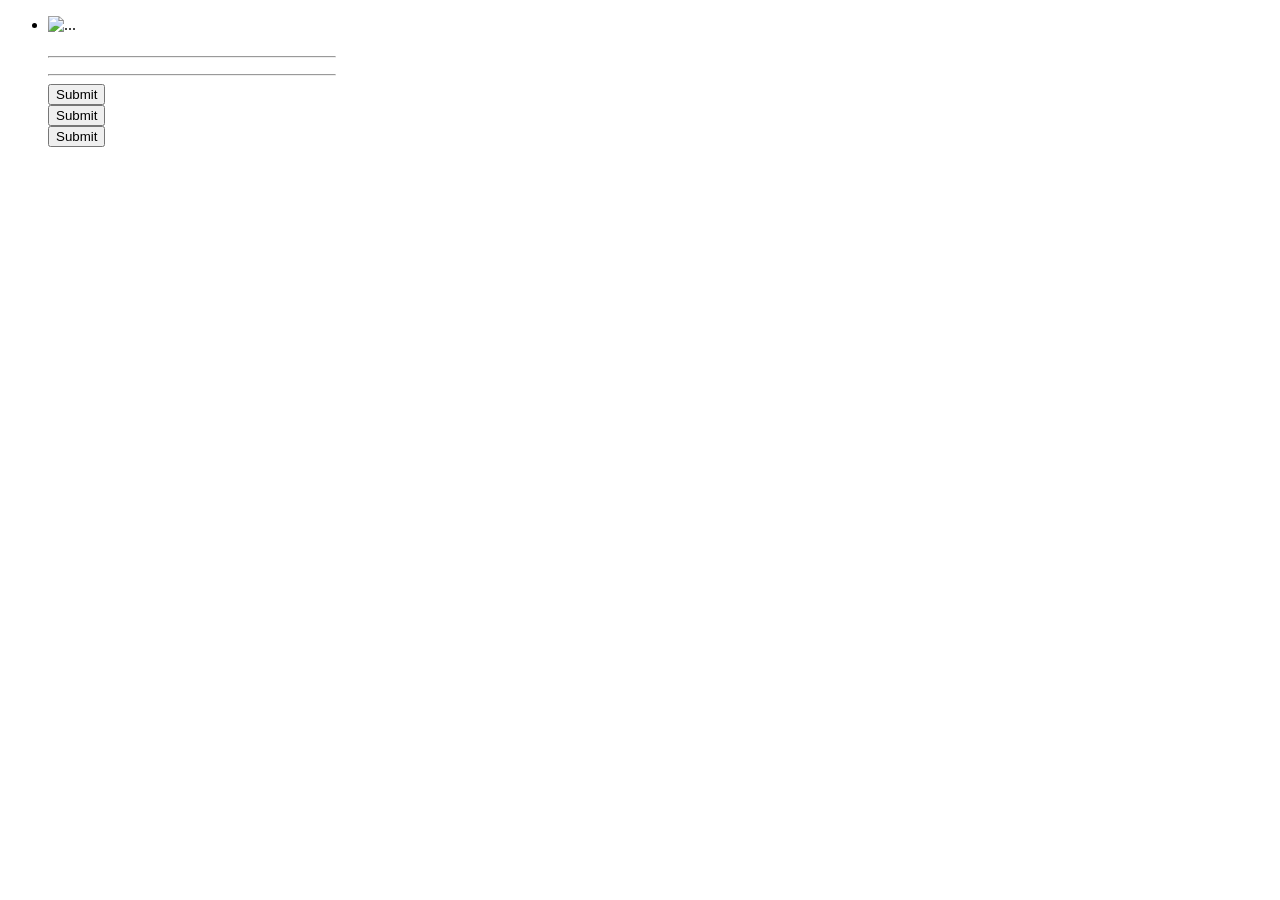
<file: src/main/resources/templates/posts/index.html>
<!DOCTYPE html>
<html xmlns:th="http://www.thymeleaf.org"
      xmlns:sec="http://www.thymeleaf.org/thymeleaf-extras-springsecurity4">
<head>
    <meta charset="UTF-8"/>
    <title>Home</title>
    <th:block th:include="/partials/header"/>
</head>
<body>
<th:block th:include="/partials/navbar"/>
<div class="container mainCon">
    <div class="justify-content-start">
        <div class="col text-center">
            <ul class="justify-content-center row">
                <li th:each="post : ${posts}">
                    <div class="card mx-auto col-md-12 col-lg-6 col-xl-4" style="width: 18rem;">
                        <img th:each="img : ${images}" th:if="${img.getId() == post.getId()}" th:src="${img.getPath()}"
                             class="card-img-top" alt="..."/>
                        <div class="card-body">
                            <h5 class="card-title" th:text="${post.title}"></h5>
                            <hr/>
                            <p class="card-text" th:text="${post.body}"></p>
                            <hr/>
                            <div class="containerIndex">
                                <div class="row indexRow">
                                    <form action="/posts/editing" class="col" method="get">
                                        <input class="btn btn-primary" type="submit" th:value="Edit"/>
                                        <input type="hidden" name="id" th:value="${post.id}"/>
                                    </form>
                                    <form action="/posts/delete" class="col" sec:authorize="isAuthenticated()"
                                          method="post">
                                        <input class="btn btn-primary" type="submit" th:value="Delete"/>
                                        <input type="hidden" name="id" value="${post.id}"/>
                                        <input type="hidden" th:name="${_csrf.parameterName}"
                                               th:value="${_csrf.token}"/>
                                    </form>
                                    <form th:action="'/posts/' + ${post.id}" class="col" method="get">
                                        <input class="btn btn-primary" type="submit" th:value="Show"/>
                                    </form>
                                </div>
                            </div>
                        </div>

                    </div>


                </li>
            </ul>
        </div>
    </div>
</div>

<!-- Button trigger modal -->
<!--<button type="button" class="btn btn-primary" data-toggle="modal" data-target="#exampleModal">-->
<!--    Launch demo modal-->
<!--</button>-->
<!--<div class="container">-->
<!--    <div class="row">-->
<!--        <footer id="footer" class="footer footerCon">-->
<!--            <h2>footer is here</h2>-->
<!--        </footer>-->
<!--    </div>-->
<!--</div>-->

<th:block th:include="/partials/footer"/>
</body>
</html>
</file>
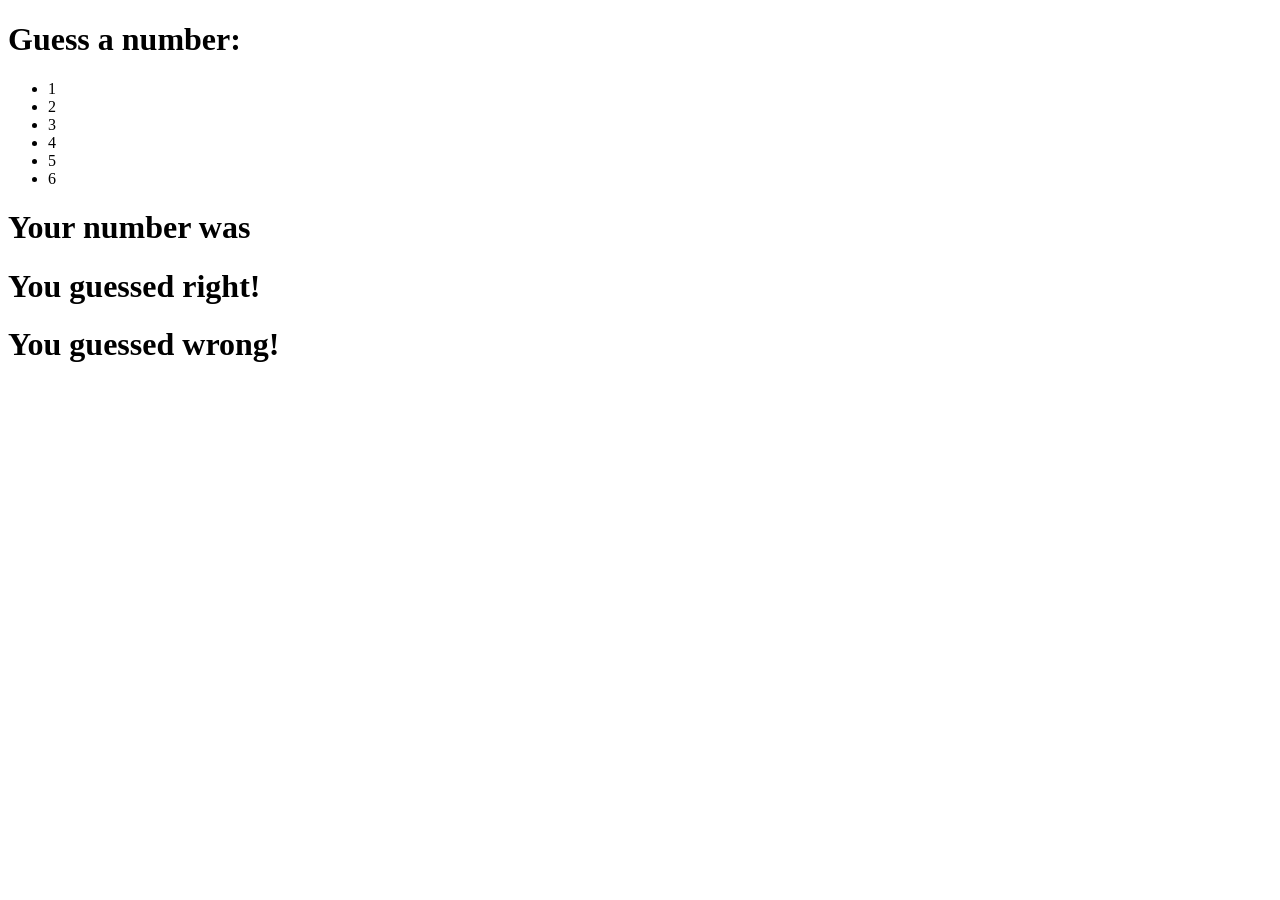
<file: src/main/resources/templates/roll-dice.html>
<!DOCTYPE html>
<html lang="en" xmlns:th="http://www.thymeleaf.org">
<head>
    <meta charset="UTF-8"/>
    <title>Home</title>
    <th:block th:include="/partials/header"/>
</head>
<body>
<th:block th:include="/partials/navbar"/>

<main th:if="${number == null}">
    <h1>Guess a number:</h1>
    <ul>
        <li th:method="get" onclick="location.href = '/roll-dice/1'">1</li>
        <li th:method="get" onclick="location.href = '/roll-dice/2'">2</li>
        <li th:method="get" onclick="location.href = '/roll-dice/3'">3</li>
        <li th:method="get" onclick="location.href = '/roll-dice/4'">4</li>
        <li th:method="get" onclick="location.href = '/roll-dice/5'">5</li>
        <li th:method="get" onclick="location.href = '/roll-dice/6'">6</li>
    </ul>
</main>
<div th:if="${number != null}">
    <h1>Your number was <span th:text="${guess}"></span></h1>
    <h1 th:if="${guess == number}">You guessed right!</h1>
    <h1 th:if="${guess != number}">You guessed wrong!</h1>
</div>


<th:block th:include="/partials/footer"/>
</body>
</html>
</file>
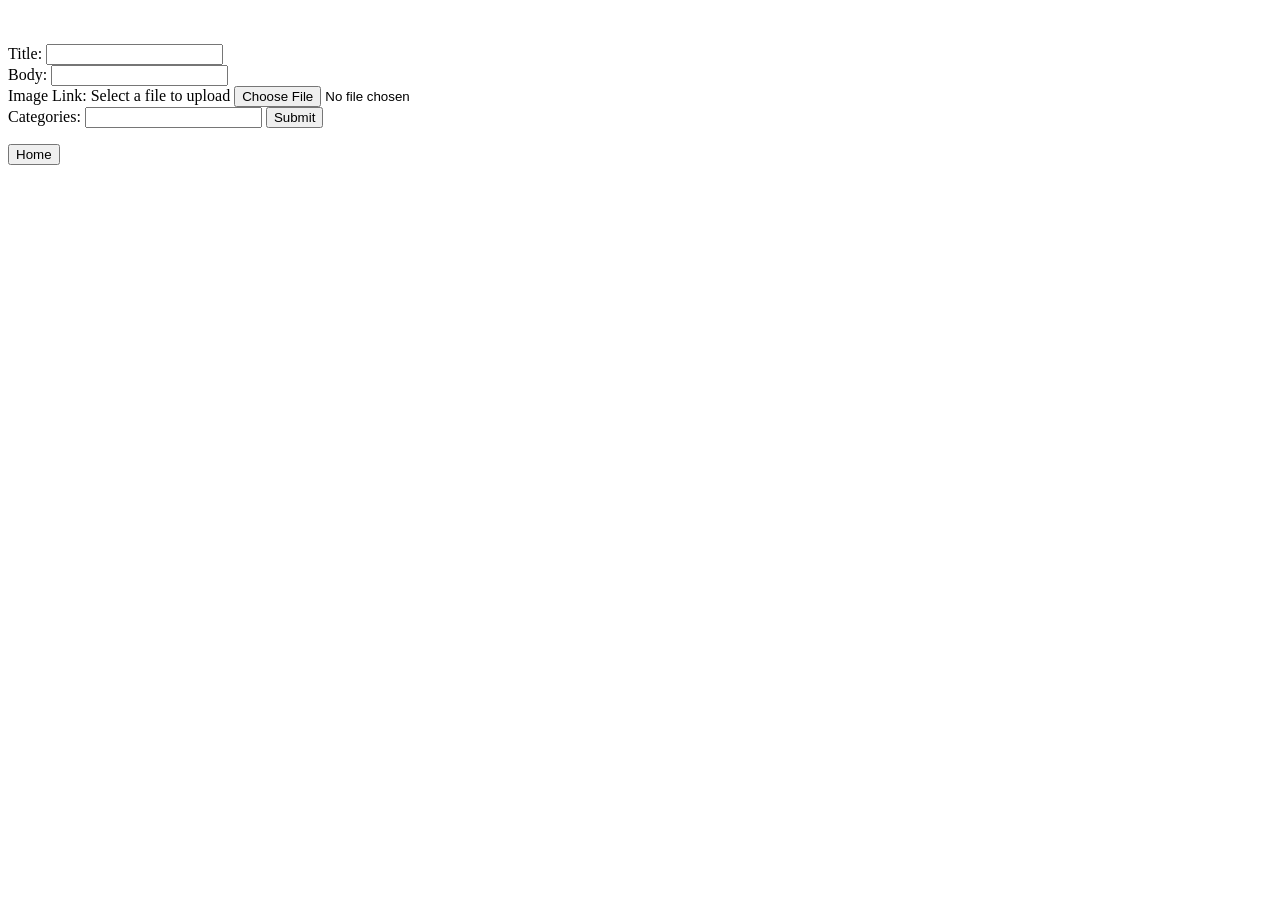
<file: src/main/resources/templates/posts/create.html>
<!DOCTYPE html>
<html lang="en" xmlns:th="http://www.thymeleaf.org">
<head>
    <meta charset="UTF-8"/>
    <title>Home</title>
    <th:block th:include="/partials/header"/>
    <script src="//static.filestackapi.com/filestack-js/3.x.x/filestack.min.js"></script>

</head>
<body>
<th:block th:include="/partials/navbar"/>
<br/>
<br/>
<div>
    <!--    <form th:action="@{'/posts/' + ${} +'create" method="post">-->
    <!--    <form th:action="@{/posts/create}" th:method="post">-->
    <!--        <p>Title: <input type="text" name="title"/></p>-->
    <!--        <p>Body: <input type="text" name="body"/></p>-->
    <!--        <p>Image Link: <input type="text" name="images"/></p>-->
    <!--        <p>Categories:-->
    <!--        <p>Dogs <input type="checkbox" name="categories" th:value="1"/></p>-->
    <!--        <p>Fruit <input type="checkbox" name="categories" th:value="2"/></p>-->
    <!--        <p>Buy <input type="checkbox" name="categories" th:value="3"/></p>-->
    <!--        </p>-->
    <!--        <p><input type="submit" value="Submit"/></p>-->
    <!--    </form>-->
    <form th:action="@{/posts/create}" th:method="post" th:object="${post}">
        Title:
        <input th:field="*{title}"/>
        <br/>
        Body:
        <input th:field="*{body}"/>
        <br/>
        Image Link:
<!--        <input th:field="*{images}"/>-->
            <label for="fileupload">Select a file to upload</label>
            <input th:field="*{images}" type="file" id="fileupload"/>
<!--            <button type="button" id="open">Open Picker</button>-->



        <br/>
        Categories:
        <input th:type="checkbox" th:field="*{categories}" th:each="category : ${categories}"
               th:text="${category.getName()}" th:value="${category.getId()}"/>

        <input type="submit"/>
    </form>
    <form action="/posts" method="get">
        <p><input type="submit" value="Home"/></p>
    </form>

</div>

<script>
    let img;
    const openBtn = document.getElementById('open');
    const options = {
        onUploadDone: file => {
            console.log(img);

        }
    };

    console.log(50);
    const client = filestack.init(FSKey);

    openBtn.addEventListener("click", function () {
        client.picker(options).open().then(     function () {
            img = file.url;
        })

    });


</script>

<th:block th:replace="/partials/footer"/>
<!--<th:block th:include="/partials/footer"/>-->
</body>
</html>
</file>
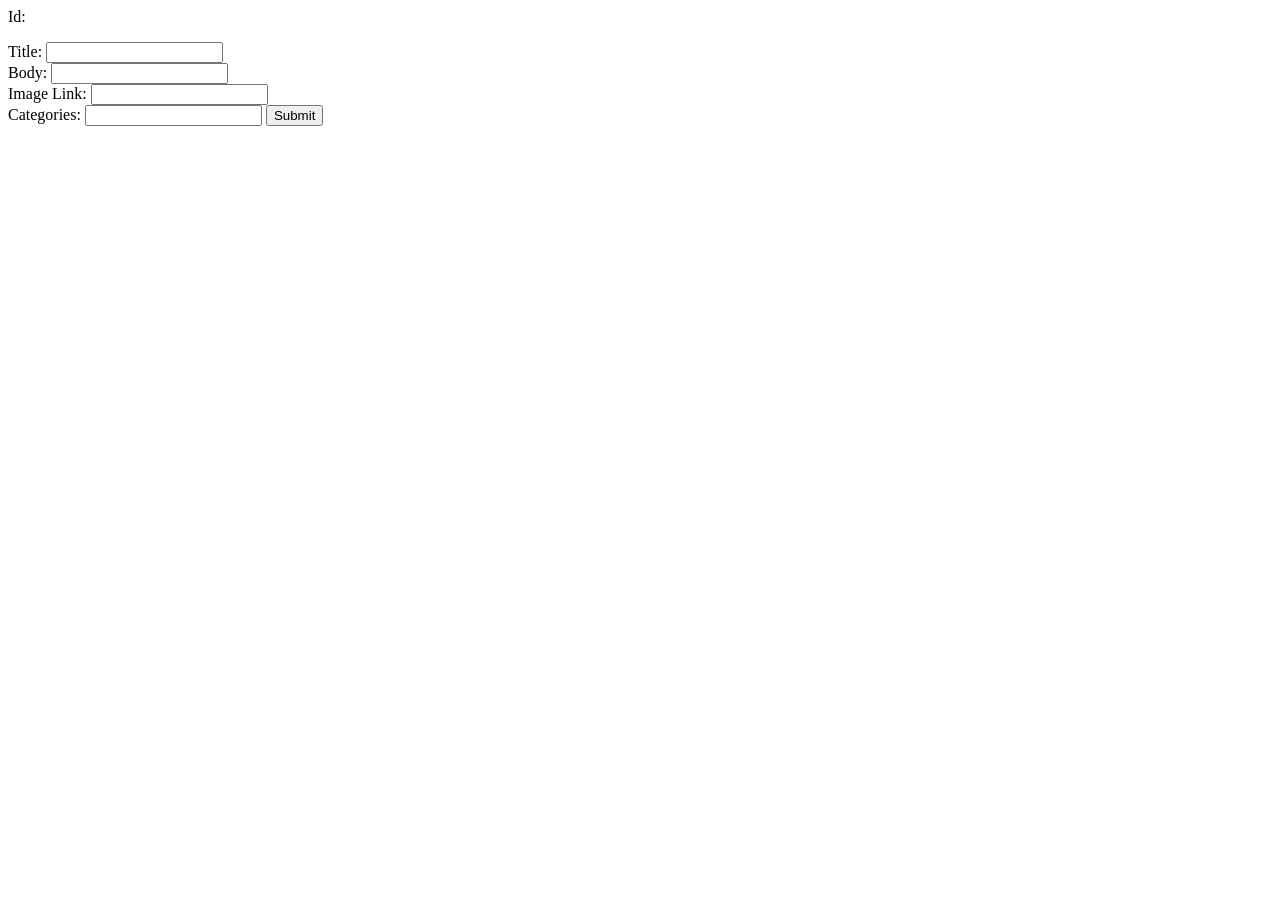
<file: src/main/resources/templates/posts/edit.html>
<!DOCTYPE html>
<html lang="en" xmlns:th="http://www.thymeleaf.org">
<head>
    <meta charset="UTF-8"/>
    <title>Home</title>
    <th:block th:include="/partials/header"/>
</head>
<body>
<th:block th:include="/partials/navbar"/>

<div class="container containerEdit">
    <form th:action="@{/posts/edited}" th:method="post" th:object="${post}">
        Id:<p th:text="*{id}"></p>
        <input type="hidden" name="id" th:value="${post.id}"/>
        Title:
        <input th:field="*{title}"/>
        <br/>
        Body:
        <input th:field="*{body}"/>
        <br/>
        Image Link:
        <input th:name="images" th:field="${images}" />
        <br/>
        Categories:
        <input th:type="checkbox" th:field="*{categories}" th:each="category : ${categories}" th:text="${category.getName()}" th:value="${category.getId()}" />
        <input type="submit"/>
    </form>
</div>


<th:block th:include="/partials/footer"/>
</body>
</html>
</file>
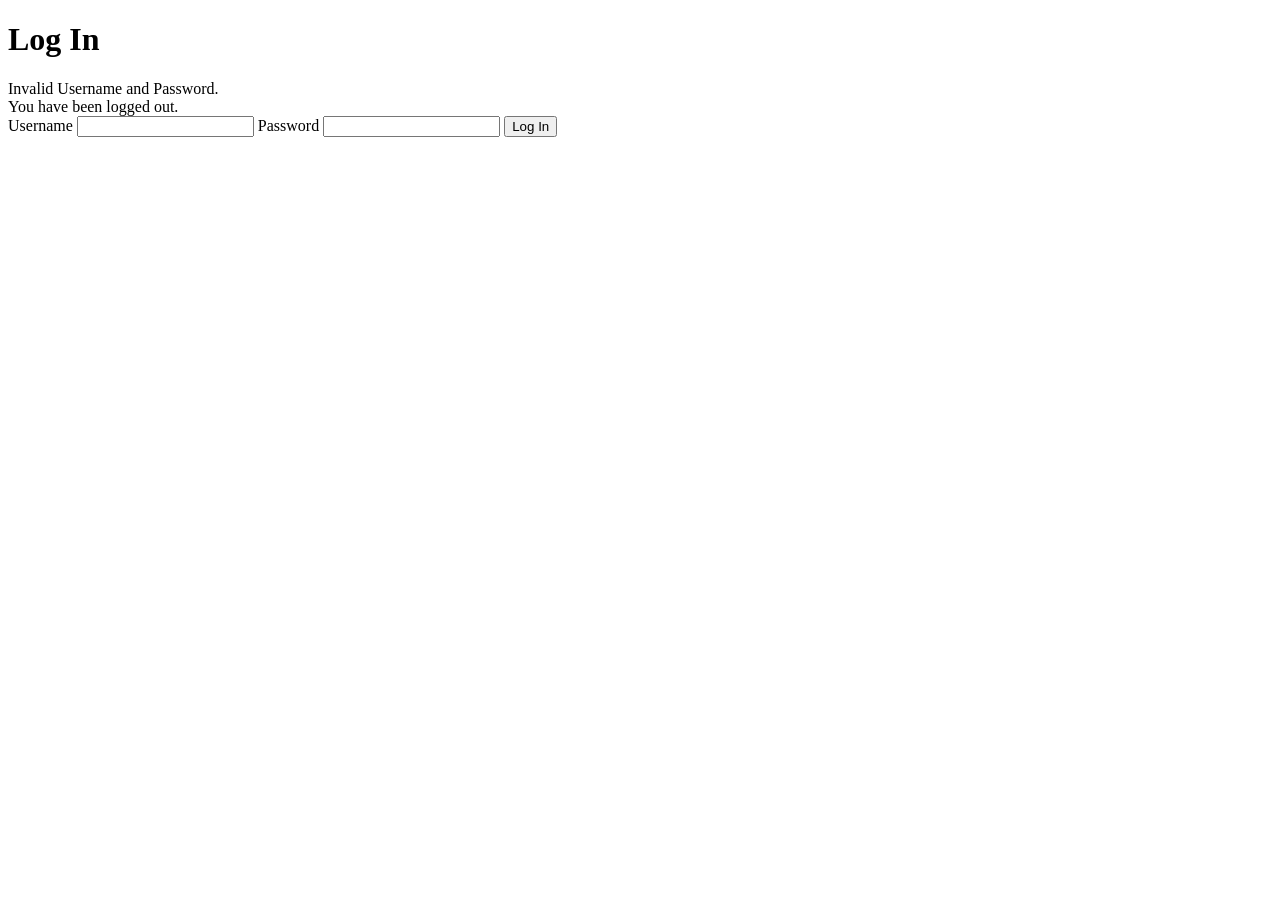
<file: src/main/resources/templates/users/login.html>
<!DOCTYPE html>
<html lang="en" xmlns:th="http://www.thymeleaf.org">
<head>
    <meta charset="UTF-8"/>
    <title>Home</title>
    <th:block th:include="/partials/header"/>
</head>
<body>
<th:block th:include="/partials/navbar"/>

<h1>Log In</h1>
<div th:if="${param.error}">
    Invalid Username and Password.
</div>
<div th:if="${param.logout}">
    You have been logged out.
</div>

<form th:action="@{/login}" method="post">
    <label for="username">Username</label>
    <input id="username" name="username" type="text" />
    <label for="password">Password</label>
    <input id="password" name="password" type="password" />
    <input type="submit" value="Log In" />
</form>


<th:block th:include="/partials/footer"/>
</body>
</html>
</file>
